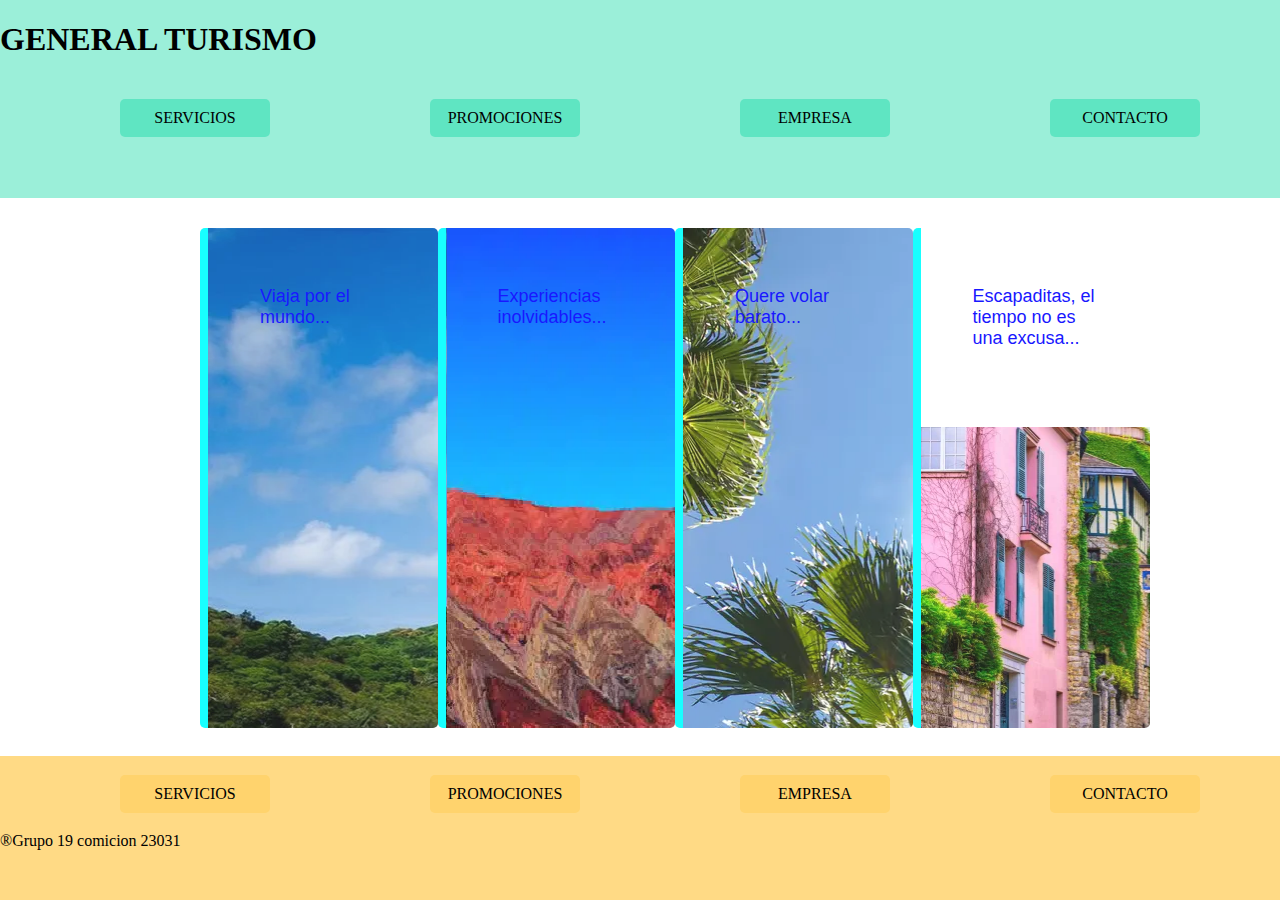
<file: index.html>
<!DOCTYPE html>
<html lang="en">
<head>
    <meta charset="UTF-8">
    <meta http-equiv="X-UA-Compatible" content="IE=edge">
    <meta name="viewport" content="width=device-width, initial-scale=1.0">
    <link rel="stylesheet" href="assets/css/style1.css">
    <link rel="stylesheet" href="assets/css/index_styles.css">
    <link rel="icon" href="/assets/media/img/turismo.ico">
    <title>TURISMO</title>
</head>
<body class = "body-container">
    <header class="header">
       <h2>GENERAL TURISMO</h2>
        <nav class="nav-header">
            <h1>GENERAL TURISMO</h1>
            <ul>
                <li><a href="./assets/pages/servicios.html">SERVICIOS</a></li>
                <li><a href="./assets/pages/promociones.html">PROMOCIONES</a></li>
                <li><a href="./assets/pages/nosotros.html">EMPRESA</a></li>
                <li><a href="./assets/pages/contacto.html">CONTACTO</a></li>    
        
            </ul>
        </nav>
        <!-- Munu Hambuguesa -->
        <!-- <button onclick="abrirLista()" class="menuToggle" aria-controls="primary-menu" aria-expanded="false">
            <span class="bar"></span>
            <span class="bar"></span>
            <span class="bar"></span>
            <span class="screen-reader-text">Menú</span>
          </button> -->
          <!--************************  -->
    </header>
    <main class="main">
        <div class="section-img">
			<div class ="rio" onclick="mostrarPromo1()"><p>Viaja por el mundo...</p></div>
			<div class="huma" onclick="mostrarPromo2()"><p>Experiencias inolvidables...</p></div>
			<div class="vuelos" onclick="mostrarPromo3()" ><p>Quere volar barato... </p></div>
			<div class="escapadas" onclick="mostrarPromo4()" ><p>Escapaditas, el tiempo no es una excusa...</p></div>
			
		</div>
        <nav class="nav-index">
            <div class="container">                
                    <div><a href="./assets/pages/servicios.html">SERVICIOS</a></div>
                    <div><a href="./assets/pages/promociones.html">PROMOCIONES</a></div>
                    <div><a href="./assets/pages/nosotros.html">EMPRESA</a></div>
                    <div><a href="./assets/pages/contacto.html">CONTACTO</a></div>    
                
                
            </div>
        </nav>
            <!-- <div class="img-container">
            <div class="uno">primero</div>
            <div class="dos">segundo</div>
            <div class ="tres">tercero</div>
        </div>     -->
    </main>
</body>
<footer class="footer">
    <nav class="nav-footer">
        <ul>
            <li><a href="./assets/pages/servicios.html">SERVICIOS</a></li>
            <li><a href="./assets/pages/promociones.html">PROMOCIONES</a></li>
            <li><a href="./assets/pages/nosotros.html">EMPRESA</a></li>
            <li><a href="./assets/pages/contacto.html">CONTACTO</a></li>    
    
        </ul>
    </nav>
        
    ®Grupo 19 comicion 23031

</footer>
</html>
</file>
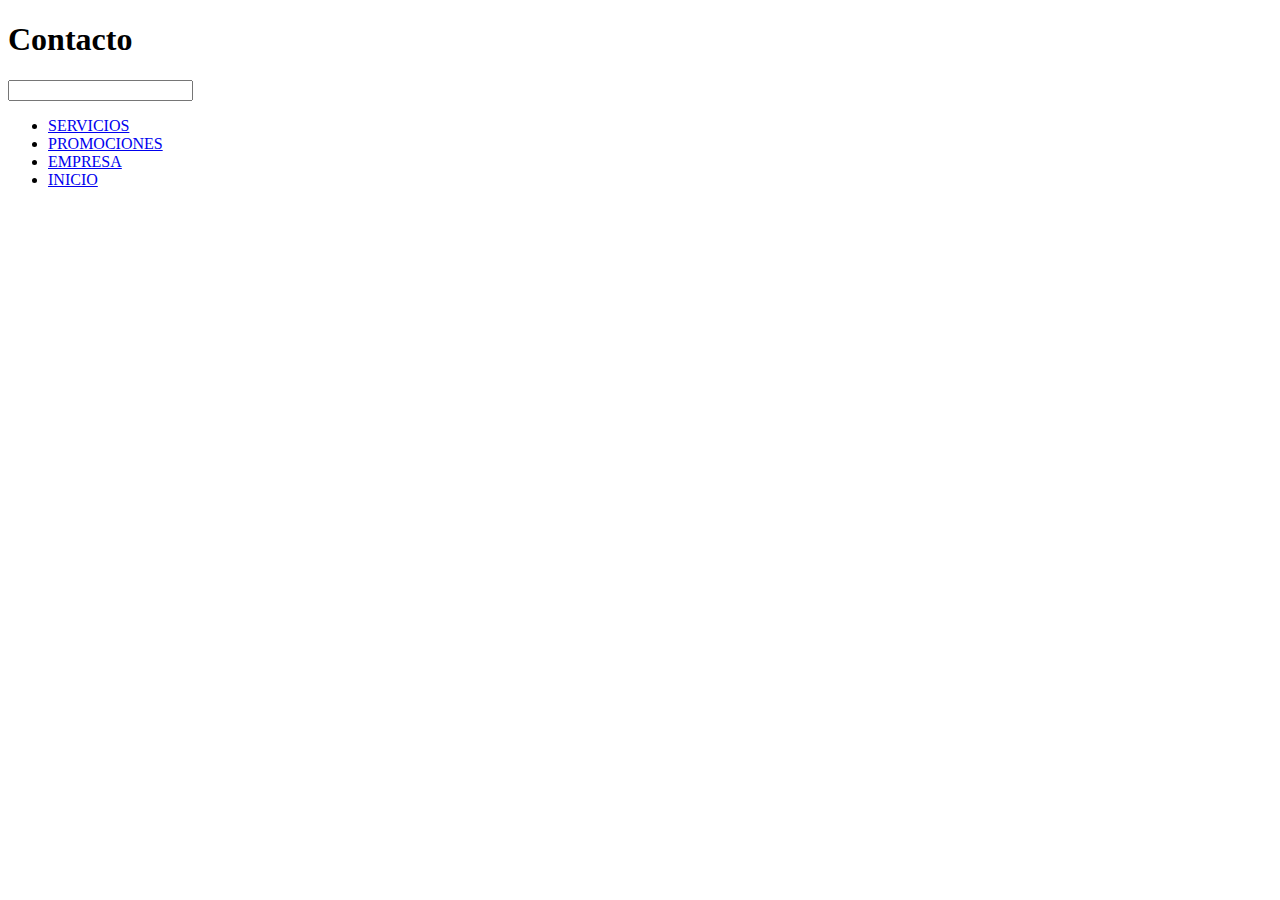
<file: assets/pages/contacto.html>
<!DOCTYPE html>
<html lang="en">
<head>
    <meta charset="UTF-8">
    <meta http-equiv="X-UA-Compatible" content="IE=edge">
    <meta name="viewport" content="width=device-width, initial-scale=1.0">
    <title>Contacto</title>
</head>
<body>
    <h1>Contacto</h1>
    <form action="">
        <input type="text">
    </form>
    <ul>
        <li><a href="./servicios.html">SERVICIOS</a></li>
        <li><a href="./promociones.html">PROMOCIONES</a></li>
        <li><a href="./nosotros.html">EMPRESA</a></li>
        <li><a href="/index.html">INICIO</a></li>    

    </ul>
   
</body>
</html>
</file>
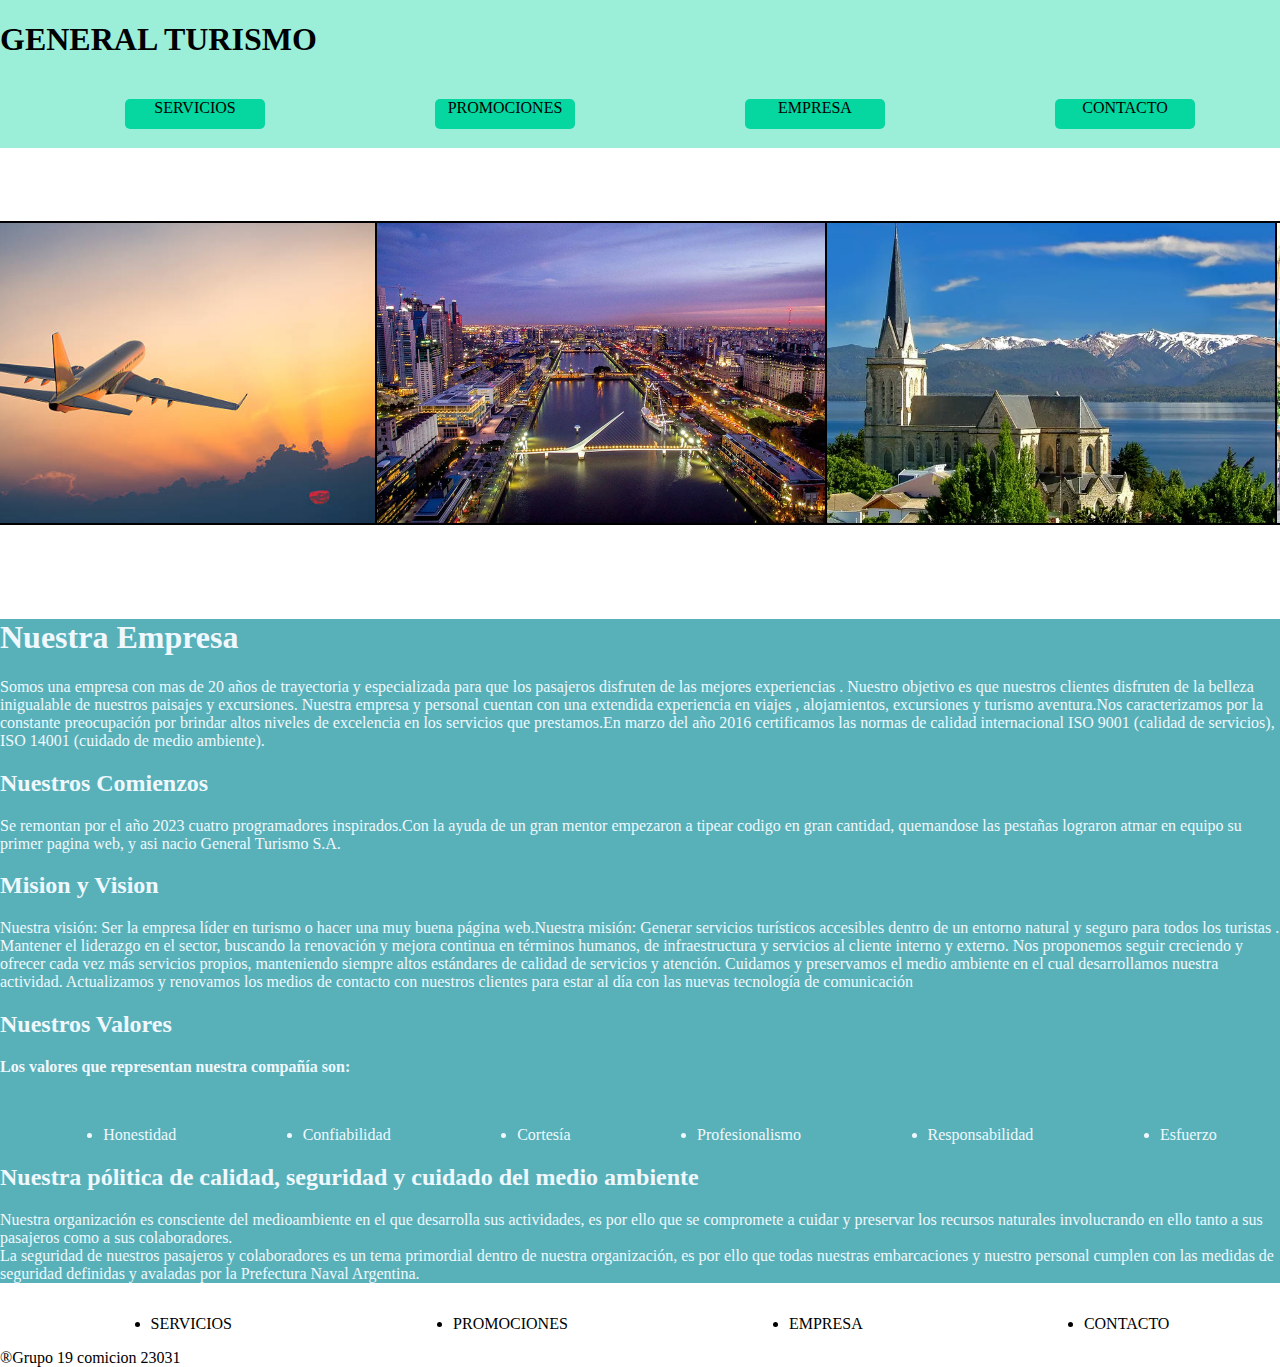
<file: assets/pages/nosotros.html>
<!DOCTYPE html>
<html lang="en">
<head>
    <meta charset="UTF-8">
    <meta http-equiv="X-UA-Compatible" content="IE=edge">
    <meta name="viewport" content="width=device-width, initial-scale=1.0">
    <link rel="stylesheet" href="../css/style1.css">
    <link rel="stylesheet" href="../css/index_style.css">
    <link rel="stylesheet" href="../css/carrousel.css" />
    <link rel="stylesheet" href="../css/nosotros.css">
    <link rel="icon" type="image/x-icon" href="../media/img/turismo.ico" />
    <title>Somos General Turismo</title>
</head>
<body>
    <nav class="nav-header">
        <h1>GENERAL TURISMO</h1>
        <ul>
            <li><a href="./servicios.html">SERVICIOS</a></li>
            <li><a href="./promociones.html">PROMOCIONES</a></li>
            <li><a href="./nosotros.html">EMPRESA</a></li>
            <li><a href="./contacto.html">CONTACTO</a></li>    
    
        </ul>
    </nav>
    <div class="carrusel">
        <div class="carrusel-items">
          <div class="carrusel-item">
            <img src="../media/foto1.jpg" alt="" />
          </div>
          <div class="carrusel-item">
            <img src="../media/foto2.jpg" alt="" />
          </div>
          <div class="carrusel-item">
            <img src="../media/foto3.jpg" alt="" />
          </div>
          <div class="carrusel-item">
            <img src="../media/foto4.jpg" alt="" />
          </div>
          <div class="carrusel-item">
            <img src="../media/foto5.jpg" alt="" />
          </div>
          <div class="carrusel-item">
            <img src="../media/foto6.jpg" alt="" />
          </div>
          <div class="carrusel-item">
            <img src="../media/foto1.jpg" alt="" />
          </div>
          <div class="carrusel-item">
            <img src="../media/foto2.jpg" alt="" />
          </div>
          <div class="carrusel-item">
            <img src="../media/foto3.jpg" alt="" />
          </div>
          <div class="carrusel-item">
            <img src="../media/foto4.jpg" alt="" />
          </div>
          <div class="carrusel-item">
            <img src="../media/foto5.jpg" alt="" />
          </div>
          <div class="carrusel-item">
            <img src="../media/foto6.jpg" alt="" />
          </div>
        </div>
      </div>
      <script src="../js/carrousel.js"></script>
   <div id="valores">
      <h1>Nuestra Empresa</h1>
       <p>Somos una empresa con mas de 20 años de trayectoria y especializada para que los pasajeros disfruten de las mejores experiencias . Nuestro objetivo es que nuestros clientes disfruten de la belleza inigualable de nuestros paisajes y excursiones. Nuestra empresa y personal cuentan con una extendida experiencia en viajes , alojamientos, excursiones y turismo aventura.Nos caracterizamos por la constante preocupación por brindar altos niveles de excelencia en los servicios que prestamos.En marzo del año 2016 certificamos las normas de calidad internacional ISO 9001 (calidad de servicios), ISO 14001 (cuidado de medio ambiente).</p>
            <h2>Nuestros Comienzos</h2>
       <p>Se remontan por el año 2023 cuatro programadores inspirados.Con la ayuda de un gran mentor empezaron a tipear codigo en gran cantidad, quemandose las pestañas lograron atmar en equipo su primer pagina web, y asi nacio General Turismo S.A.</p>
            <h2>Mision y Vision</h2>
       <p>Nuestra visión: Ser la empresa líder en turismo o hacer una muy buena página web.Nuestra misión: Generar servicios turísticos accesibles dentro de un entorno natural y seguro para todos los turistas . Mantener el liderazgo en el sector, buscando la renovación y mejora continua en términos humanos, de infraestructura y servicios al cliente interno y externo. Nos proponemos seguir creciendo y ofrecer cada vez más servicios propios, manteniendo siempre altos estándares de calidad de servicios y atención. Cuidamos y preservamos el medio ambiente en el cual desarrollamos nuestra actividad. Actualizamos y renovamos los medios de contacto con nuestros clientes para estar al día con las nuevas tecnología de comunicación</p>
            <h2>Nuestros Valores</h2>
       <p> <strong>Los valores que representan nuestra compañía son: </strong> </p><br>
          <ul>
            <li>Honestidad</li>
            <li>Confiabilidad</li>
            <li>Cortesía</li>
            <li>Profesionalismo</li>
            <li>Responsabilidad</li>
            <li>Esfuerzo</li>
          </ul>
        <h2>Nuestra pólitica de calidad, seguridad y cuidado del medio ambiente</h2>
          <p>Nuestra organización es consciente del medioambiente en el que desarrolla sus actividades, es por ello que se compromete a cuidar y preservar los recursos naturales involucrando en ello tanto a sus pasajeros como a sus colaboradores.<br> La seguridad de nuestros pasajeros y colaboradores es un tema primordial dentro de nuestra organización, es por ello que todas nuestras embarcaciones y nuestro personal cumplen con las medidas de seguridad definidas y avaladas por la Prefectura Naval Argentina.</p>
    </div>

   
    <footer class="footer">
        <nav class="nav-footer">
            <ul>
                <li><a href="./servicios.html">SERVICIOS</a></li>
                <li><a href="./promociones.html">PROMOCIONES</a></li>
                <li><a href="./nosotros.html">EMPRESA</a></li>
                <li><a href="./contacto.html">CONTACTO</a></li>    
        
            </ul>
        </nav>
            
        ®Grupo 19 comicion 23031
    
    </footer>
</body>
</html>
</file>
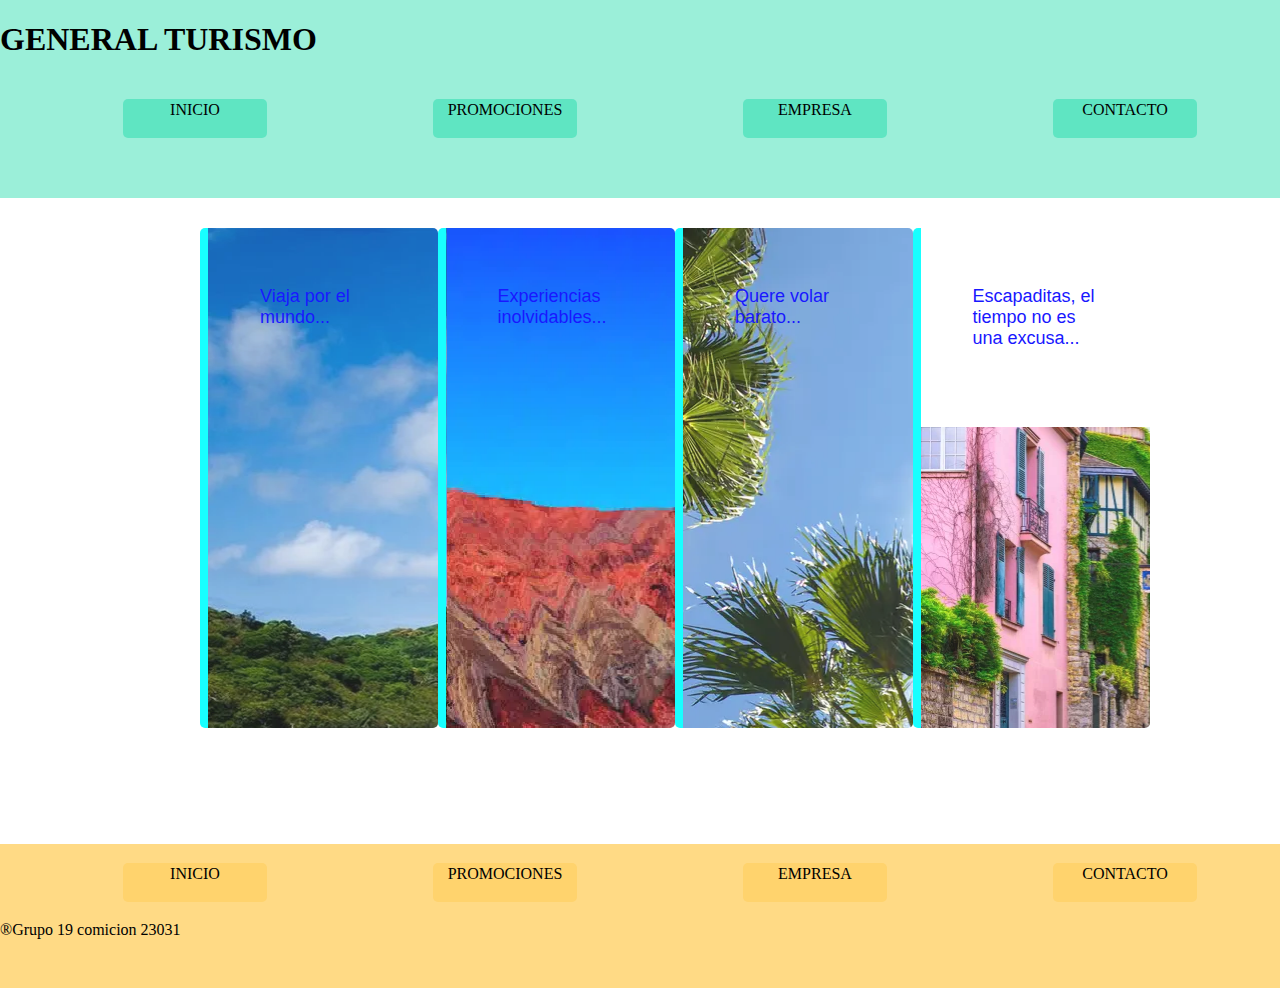
<file: assets/pages/servicios.html>
<!DOCTYPE html>
<html lang="en">
<head>
	<meta charset="UTF-8">
	<meta http-equiv="X-UA-Compatible" content="IE=edge">
	<meta name="viewport" content="width=device-width, initial-scale=1.0">
	<link rel="stylesheet" href="/assets/css/style1.css">
	<link rel="stylesheet" href="/assets/css/servicos_style.css">
	<script src="/assets/js/servicios.js"></script>
	
	<title>SERVICIOS</title>
</head>
<body class="body-container">
	<header class="header">
        <h2>GENERAL TURISMO</h2>
        <nav class="nav-header">
            <h1>GENERAL TURISMO</h1>
            <ul>
                <li><a href="/index.html">INICIO</a></li>
                <li><a href="./promociones.html">PROMOCIONES</a></li>
                <li><a href="./nosotros.html">EMPRESA</a></li>
                <li><a href="./contacto.html">CONTACTO</a></li>    
        
            </ul>
        </nav>
    </header>
	
		
	<main class="main">
		<div class="section-img">
			<div class ="rio" onclick="mostrarPromo1()"><p>Viaja por el mundo...</p></div>
			<div class="huma" onclick="mostrarPromo2()"><p>Experiencias inolvidables...</p></div>
			<div class="vuelos" onclick="mostrarPromo3()" ><p>Quere volar barato... </p></div>
			<div class="escapadas" onclick="mostrarPromo4()" ><p>Escapaditas, el tiempo no es una excusa...</p></div>
			
		</div>
		<div id="promo">
			<p id="txt-promo"></p>
		</div>
		
		<nav class="nav-index">
            <div class="container">                
                    <div><a href="/index.html">INICIO</a></div>
                    <div><a href="./promociones.html">PROMOCIONES</a></div>
                    <div><a href="./nosotros.html">EMPRESA</a></div>
                    <div><a href="./contacto.html">CONTACTO</a></div>    
                
                
            </div>
        </nav>
	</main>
	<footer class="footer">
		<nav class="nav-footer">
			<ul>
				<li><a href="/index.html">INICIO</a></li>
				<li><a href="./promociones.html">PROMOCIONES</a></li>
				<li><a href="./nosotros.html">EMPRESA</a></li>
				<li><a href="./contacto.html">CONTACTO</a></li>    
		
			</ul>
		</nav>
			
		®Grupo 19 comicion 23031
	
	</footer>

		
	</footer>

</body>
<script src="/assets/js/servicios.js"></script>

</html>
</file>
<file: assets/css/style1.css>
/*PALETA DE COLORES-- SCSS RGB 
$bright-pink-crayola: rgba(239, 71, 111, 1);
$sunglow: rgba(255, 209, 102, 1);
$emerald: rgba(6, 214, 160, 1);
$blue-ncs: rgba(17, 138, 178, 1);
$midnight-green: rgba(7, 59, 76, 1);
*/
:root{
    --fondo-arena:rgba(255, 209, 102, .5);
    --header-azul:rgba(6, 214, 160, .4);
    --select-azul:rgba(17, 138, 178, 1);
    --menu-azul:rgba(6, 214, 160, 1); 
    --footer-arena:rgba(255, 209, 102, .8);

    --sise-root: 10vh;

}
/* body{
    background-color: var(--fondo-arena);
    padding: 0;
    margin: 0;
 }
header{
    background-color:rgba(6, 214, 160, .4);
    height: 100px; 
    margin: 0;

}
main{
    height: 400px;
}
footer{
    background-color: var(--footer-arena);
    
} */
</file>
<file: assets/css/index_styles.css>
body{
margin: 0;
padding: 0;
}

.body-container{
    margin: 0;
    padding:0;
    height: 100vh;
    display: grid;
    grid-template-columns: repeat(4,1fr);
    grid-template-rows: 22% auto 16%;

}
h2{
    display: none;
}
/* HEADER  */
.header{
    background-color:rgba(6, 214, 160, .4); 
    height: 100%; 
    margin: 0;
    

    grid-column: span 4;
    grid-row: span 1;
}

a{
    text-decoration: none;
    color: black;
}
ul{
    top: 0px;
    list-style: none;
}
.nav-header{
    display: flex;
    
    /* FLEX */
    
    display: flex;
    flex-direction: column;
    flex-wrap: nowrap;
    justify-content: space-evenly;
    align-items: stretch;
    
}
.nav-header ul{
    top: 0px;
    list-style: none;

    display:flex;
    flex-direction: row;
    flex-wrap: wrap;
    justify-content: space-around;
}
.nav-header  ul li{
    justify-content: center;
    border-radius: 5px; 
    background-color: rgba(6, 214, 160, .4); 
    width: 130px;
    height: auto;
    padding: 10px;   
    margin:3px;
    text-align: center; 
    text-decoration: none;
    color: black;
}
/* Hover */
.nav-header ul li:hover{
    z-index: 1;
    background-color:  rgba(17, 138, 178, .7);
    box-shadow: 8px 10px 8px rgba(12, 100, 129, 0.986);
}
.container div:hover{
    z-index: 1;
    background-color:  rgba(17, 138, 178, .7);
    box-shadow: 8px 10px 8px rgba(12, 100, 129, 0.986);
}
/* MAIN */
.main{
    grid-column: span 4;
    grid-row: span 1;
}
.section-img{
    width: 950px;
    height: 500px;
    margin-top: 30px;
    margin-left: 200px;
    border-radius: 3px;
    display: flex;

    flex-wrap: wrap;
    align-items:flex-start;
    flex-direction: row;

}
.section-img div{
    display: flex;
}
div p{
    margin-left: 12px;
    font-family: 'Lucida Sans', 'Lucida Sans Regular', 'Lucida Grande', 'Lucida Sans Unicode', Geneva, Verdana, sans-serif;
    font-size: large;
    color:blue;
    
}
p{
    font-family: 'Lucida Sans', 'Lucida Sans Regular', 'Lucida Grande', 'Lucida Sans Unicode', Geneva, Verdana, sans-serif;
    font-size: large;
    color: black;
    padding: 40px;
    align-items: center;
}
.rio{
    background-image: url("/assets/media/img/rio-1.png");
}
.huma{
    background-image: url("/assets/media/img/huma-1.png");
}
.vuelos{
    
    background-image: url("/assets/media/img/vuelos-1.png");
}
.escapadas{
    background-image: url("/assets/media/img/escapadas-1.png");
}
.section-img div{
    border-color: aqua;
    border-width: 8px;
    border-left-style:  solid;
    border-radius: 5px;
    width: 0;
    height: 500px;
    
    flex-grow: 1;
    opacity: .9;
    transition: 1s;
}

.section-img div:hover{
    width: 300px;
    flex-grow: 1;
    opacity: 1;
    filter: contrast(120%);
   
}
.img-container{
    background:var(--fondo-arena);
    height: 100%;
    /* Flex */
     display: flex;
    align-items: stretch;
    flex-direction: row;
    align-content: space-between;
    justify-content: flex-end;
    flex-wrap: wrap;
}
.img-container div{
    height: 100%;
    width: 300px;
    margin:2px;
    border:1px solid black;
    border-radius: 5px;
    

}

/* /*Menu desplegable lateral
hasta linea 137 */
.container{
    top:15%;
    width: 153px;
    height: 188px;
    background-color: rgba(6, 214, 160, .4);
    padding: 10px;
    margin: 7px;
    border-radius: 5px;
    position:fixed;
    visibility:hidden;
    /*Grid*/
   
    display: grid;
    grid-template-columns: 1fr;
    grid-template-rows:[l1] 1fr [l2] 1fr [l3] 1fr
}
.container div{
    font-size: large;
    text-align: center;
    border-radius: 5px;

    
    background-color:rgba(6, 214, 160, .4);
    margin: 3px;
    padding: 5px;
}    
.footer{
    background-color: var(--footer-arena);
    grid-column: span 4;
}
.footer ul{
    top: 0px;
    list-style: none;

    display:flex;
    flex-direction: row;
    flex-wrap: wrap;
    justify-content: space-around;
}    
.footer  ul li{
    justify-content: center;
    border-radius: 5px; 
    background-color: var(--footer-arena); 
    width: 130px;
    height: auto;
    padding: 10px;   
    margin:3px;
    text-align: center; 
    text-decoration: none;
    color: black;
}
/********************************* */
@media screen and (max-width:760px){
    h2{
        display: none;
    }
    .container{
        visibility:visible;
    }
    .footer  ul li{
        visibility: hidden;
             
    }
    .nav-header  ul li{
        display:none;
        visibility: hidden;
    }
    .section-img{
        margin-left: 220px;
        width: 550px;
        flex-grow: 1;
        
        flex-direction: column;
    }
    .section-img div{
        width: 550px;
        
        height: 50px;
        flex-direction: column;
    }
    .section-img div:hover{
        height: 95px;
    }
}   
@media screen and (max-width:360px){
    .body-container {
        margin: 0;
        padding: 0;
        height: 100%;
        display: grid;
        grid-template-columns: repeat(4,1fr);
        grid-template-rows: 15% auto 10%;
        align-items: baseline;
        justify-content: space-evenly;
        align-content: stretch;
        justify-items: stretch;
    }
    .nav-header h1,
    .container,
    .footer{
        display: none;
    }
   
    .main{
       
        display: flex;
        padding: 0;
        flex-direction: row-reverse;
        flex-wrap:nowrap;
        align-content: space-around;
        justify-content: space-evenly;
        align-items: flex-start;
    }
    .section-img {
    width: 357px;
    height: 380px;
    margin-top: 10px;
    border-radius: 3px;
    display: flex;
    flex-wrap: wrap;
    align-items: flex-start;
    flex-direction: column;
    align-content: center;
    justify-content: flex-end;
    }
    


}
</file>
<file: assets/css/index_style.css>
body{
    margin: 0;
    height: 100%;
    width: 100%;
}   
.body-container{   
    display: grid;
    grid-template-columns: repeat(4,1fr);
    grid-template-rows: repeat(3,1fr);
   
}
.header{
    grid-column: spam 4;
    grid-row: span 1;
}



a{
    text-decoration: none;
    color: black;
}
ul{
    display: flex;
    
    /* FLEX */
    flex-direction: row;
    flex-wrap: wrap;
    justify-content: space-around;
}
.nav-header{
    background-color: var(--header-azul);
    /* Grid */
    display: grid;
    grid-row-start: 1;
    grid-row-end: 2;
}
.nav-header ul{
    top: 0px;
}

.nav-header  ul li{
    justify-content: center;
    border-radius: 5px; 
    background-color: var(--menu-azul); 
    width: 140px;
    height: 30px;   
    margin:3px;
    display: flex;    
    text-decoration: none;
    color: black;
    
}
.nav-header ul li:hover{
    z-index: 1;
    background-color:  rgba(17, 138, 178, 1);
    box-shadow: 8px 10px 8px rgba(12, 100, 129, 0.986);

}
/* **********MAIN*************************** */
main{
    grid-row-start: 2;
    grid-row-end: 3;
    

}
/* /*Menu desplegable lateral
hasta linea 93  */
.container{
    width: 153px;
    height: 188px;
    background-color: rgba(6, 214, 160, .4);
    padding: 10px;
    margin: 7px;
    border-radius: 5px;
    position:fixed;
    /*Grid*/
   
    display: grid;
    grid-template-columns: 1fr;
    grid-template-rows:[l1] 1fr [l2] 1fr [l3] 1fr
}
.container div{
    font-size: large;
    text-align: center;
    border-radius: 5px;

    
    background-color: var(--menu-azul);
    margin: 3px;
    padding: 5px;
    
    
}

/* HOVER */
.container div:hover{
    z-index: 1;
    background-color:  rgba(17, 138, 178, 1);
    box-shadow: 8px 10px 8px rgba(12, 100, 129, 0.986);

}

/* centro con imagenes */
.center{
    /* height: calc(var(--sise-root)*2);
    left: calc(var(--sise-root)*3); */
    /* Flex */
    /* justify-content: space-evenly;
    align-content: space-evenly;
    flex-direction: column;
    flex-wrap: wrap;
    align-items: center; */


    /*GRID*/
    
    /* display:grid;
    grid-template-columns: [l1] 1fr [l2] 1fr [l3] 1fr;;
    grid-template-rows:1fr ; */

}
.center div{
    position: relative;
    top:0;
    /* left: calc(var(--sise-root)*3);  */
    
    display: flex;
    width: calc(var(--sise-root)*5);
    height: calc(var(--sise-root)*14);
    /* overflow:hidden; */
    border-style: solid;
    
}
.primero{
    background-image: url("/assets/media/img/rio-1.png"); 
    background-repeat: no-repeat;
    background-size: cover;
}
/* *********FOOTER********************* */
footer{
    display: grid;
    grid-area: footer;
    grid-row-start: 3;
}
 */
</file>
<file: assets/css/carrousel.css>
body {
  margin: 0;
}

.carrusel {
  height: 50vh;
  display: flex;
  align-items: center;
}

.carrusel-items {
  display: flex;
  overflow-x: hidden;
  overflow-y: hidden;
  padding: 30px 0px;
}

.carrusel-item {
  min-width: 450px;
  max-width: 450px;
  height: 300px;
  outline: 2px solid black;
  cursor: pointer;
}

.carrusel-item img {
  width: 100%;
  height: 100%;
  object-fit: cover;
}

.carrusel-item:hover {
  transform: scale(1.6);
</file>
<file: assets/css/nosotros.css>
#valores {
    background-color:rgb(88, 177, 184);
    color: aliceblue;
    <link rel="preconnect" href="https://fonts.googleapis.com">
<link rel="preconnect" href="https://fonts.gstatic.com" crossorigin>
<link href="https://fonts.googleapis.com/css2?family=Poppins:wght@300&display=swap" rel="stylesheet">
    }
</file>
<file: assets/css/servicos_style.css>
body{
    margin: 0;
    padding: 0;
    }
    
.body-container{
        margin: 0;
        padding:0;
        height: 100vh;
        display: grid;
        grid-template-columns: repeat(4,1fr);
        grid-template-rows: 22% auto 16%;
    
    }
h2{
    display: none;
}
/* HEADER  */
.header{
    background-color:rgba(6, 214, 160, .4); 
    height: 100%; 
    margin: 0;
    

    grid-column: span 4;
    grid-row: span 1;
}

a{
    text-decoration: none;
    color: black;
}
ul{
    top: 0px;
    list-style: none;
}
.nav-header{
    display: flex;
    
    /* FLEX */
    
    display: flex;
    flex-direction: column;
    flex-wrap: nowrap;
    justify-content: space-evenly;
    align-items: stretch;
    
}
.nav-header ul{
    top: 0px;
    list-style: none;

    display:flex;
    flex-direction: row;
    flex-wrap: wrap;
    justify-content: space-around;
}
.nav-header  ul li{
    justify-content: center;
    border-radius: 5px; 
    background-color: rgba(6, 214, 160, .4); 
    width: 140px;
    height: 35px;
    padding: 2px;   
    margin:3px;
    text-align: center; 
    text-decoration: none;
    color: black;
}
/* Hover */
.nav-header ul li:hover{
    z-index: 1;
    background-color:  rgba(17, 138, 178, .7);
    box-shadow: 8px 10px 8px rgba(12, 100, 129, 0.986);
}
.container div:hover{
    z-index: 1;
    background-color:  rgba(17, 138, 178, .7);
    box-shadow: 8px 10px 8px rgba(12, 100, 129, 0.986);
}
/* MAIN */
.main{
    display: flex;
    
    justify-content: center;
    align-content: center;
    flex-wrap: wrap;
    flex-direction: column;
    align-items: flex-start;
}
.section-img{
    width: 950px;
    height: 500px;
    margin-top: 30px;
    margin-left: 200px;
    border-radius: 3px;
    display: flex;

    flex-wrap: wrap;
    align-items:flex-start;
    flex-direction: row;

}
.section-img div{
    display: flex;
}
div p{
    margin-left: 12px;
    font-family: 'Lucida Sans', 'Lucida Sans Regular', 'Lucida Grande', 'Lucida Sans Unicode', Geneva, Verdana, sans-serif;
    font-size: large;
    color:blue;
    
}
p{
    font-family: 'Lucida Sans', 'Lucida Sans Regular', 'Lucida Grande', 'Lucida Sans Unicode', Geneva, Verdana, sans-serif;
    font-size: large;
    color: black;
    padding: 40px;
    align-items: center;
}
.rio{
    background-image: url("/assets/media/img/rio-1.png");
}
.huma{
    background-image: url("/assets/media/img/huma-1.png");
}
.vuelos{
    
    background-image: url("/assets/media/img/vuelos-1.png");
}
.escapadas{
    background-image: url("/assets/media/img/escapadas-1.png");
}
.section-img div{

    border-color: aqua;
    border-width: 8px;
    border-left-style:  solid;
    border-radius: 5px;
    width: 0;
    height: 500px;
    
    flex-grow: 1;
    opacity: .9;
    transition: 1s;
}
/* HOVER img */
.section-img div:hover{
    width: 300px;
    flex-grow: 1;
    opacity: 1;
    filter: contrast(120%);
   
}

/* Menu lateral hastalinea 153 */
.container{
    top:15%;
    width: 153px;
    height: 188px;
    background-color: rgba(6, 214, 160, .4);
    padding: 10px;
    margin: 7px;
    border-radius: 5px;
    position:fixed;
    visibility:hidden;
    /*Grid*/
   
    display: grid;
    grid-template-columns: 1fr;
    grid-template-rows:[l1] 1fr [l2] 1fr [l3] 1fr
}
.container div{
    font-size: large;
    text-align: center;
    border-radius: 5px;

    
    background-color:rgba(6, 214, 160, .4);
    margin: 3px;
    padding: 5px;
}    
/* Footer */
.footer{
    background-color: var(--footer-arena);
    grid-column: span 4;
}
.footer ul{
    top: 0px;
    list-style: none;

    display:flex;
    flex-direction: row;
    flex-wrap: wrap;
    justify-content: space-around;
}    
.footer  ul li{
    justify-content: center;
    border-radius: 5px; 
    background-color: var(--footer-arena); 
    width: 140px;
    height: 35px;
    padding: 2px;   
    margin:3px;
    text-align: center; 
    text-decoration: none;
    color: black;
}
/********************************* */
@media screen and (max-width:760px){
    .container{
        visibility:inherit;
    } 
    .footer  ul li{
        visibility: hidden;
             
    }
    .nav-header  ul li{
        visibility: hidden;
    }
    .section-img{
        margin-left: 220px;
        width: 550px;
        flex-grow: 1;
        
        flex-direction: column;
    }
    .section-img div{
        width: 550px;
        
        height: 50px;
        flex-direction: column;
    }
    .section-img div:hover{
        height: 95px;
    }

}
/* ***************************************** */
@media screen and (max-width:360px){
   .body-container {
        margin: 0;
        padding: 0;
        height: 100%;
        display: grid;
        grid-template-columns: repeat(4,1fr);
        grid-template-rows: 15% auto 10%;
        align-items: baseline;
        justify-content: space-evenly;
        align-content: stretch;
        justify-items: stretch;
    }
    h2{
        position:absolute;
        left: 20%;
        display: inline;
    }
    .nav-header h1,
    .container,
    .footer{
        display: none;
    }
    #promo{
        left:5%;
        bottom:0%;
        width: 90vh;
        position:absolute;
        background-color: var(--footer-arena);
    }  
    #txt-promo{
        color:black;
        font-family: sans-serif;
        display: inline;
        padding: 8px;
        flex-direction: column;
    }
   
    main{
        height: 100%;       
        
    } 
    .section-img div{
        left:0;
        margin-right: 1px;
        border-right-color: aqua;
        
    }
    .section-img div:hover{
        
        flex-grow: 1;
        opacity: 1;
        filter: contrast(120%);
    
    
    }
    .section-img {
    width: 357px;
    height: 380px;
    margin-top: 10px;
    border-radius: 3px;
    display: flex;
    flex-wrap: wrap;
    align-items: flex-start;
    flex-direction: column;
    align-content: center;
    justify-content: flex-end;
    }
    

}
</file>
